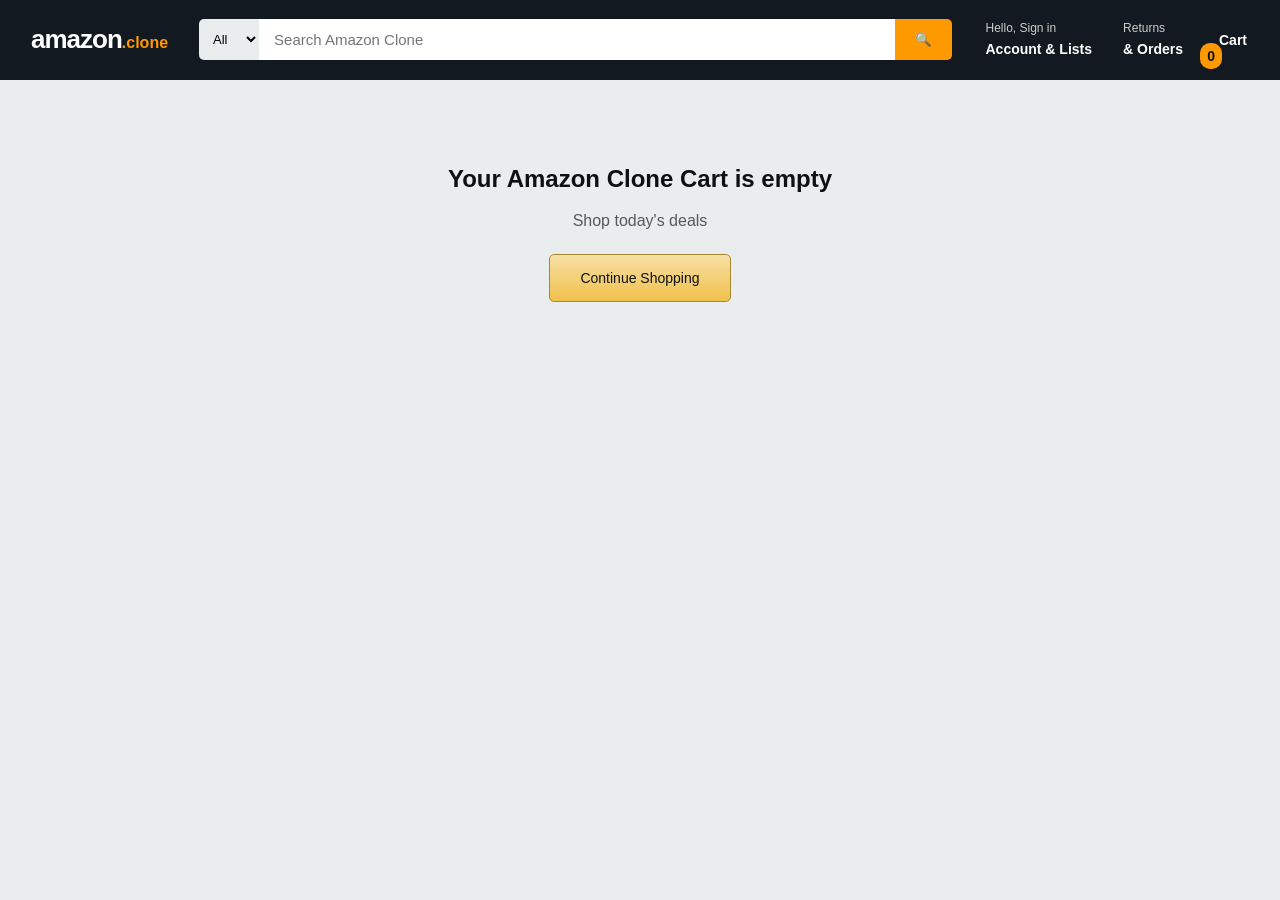
<file: pages/cart.html>
<!DOCTYPE html>
<html lang="en">
<head>
    <meta charset="UTF-8">
    <meta name="viewport" content="width=device-width, initial-scale=1.0">
    <title>Shopping Cart - Amazon Clone</title>
    <link rel="stylesheet" href="../css/styles.css">
    <!-- <link rel="stylesheet" href="[cdnjs.cloudflare.com](https://cdnjs.cloudflare.com/ajax/libs/font-awesome/6.4.0/css/all.min.css)"> -->
</head>
<body>
    <!-- Header (same as index.html but with ../ paths) -->
    <header class="header">
        <div class="header-left">
            <a href="../index.html" class="logo">
                <span class="logo-text">amazon</span>
                <span class="logo-suffix">.clone</span>
            </a>
        </div>
        <div class="header-center">
            <select class="search-category">
                <option value="all">All</option>
            </select>
            <input type="text" class="search-input" placeholder="Search Amazon Clone">
            <!-- <button class="search-btn"><i class="fas fa-search"></i></button> -->
             <button id="search-btn" class="search-btn">
    🔍
</button>
        </div>
        <div class="header-right">
            <div class="nav-item" id="auth-nav">
                <span class="nav-line-1">Hello, Sign in</span>
                <span class="nav-line-2">Account & Lists</span>
            </div>
            <a href="orders.html" class="nav-item">
                <span class="nav-line-1">Returns</span>
                <span class="nav-line-2">& Orders</span>
            </a>
            <a href="cart.html" class="nav-item cart-link">
                <div class="cart-icon">
                    <i class="fas fa-shopping-cart"></i>
                    <span class="cart-count" id="cart-count">0</span>
                </div>
                <span class="nav-line-2">Cart</span>
            </a>
        </div>
    </header>

    <!-- Cart Content -->
    <main class="cart-page">
        <div class="cart-container">
            <div class="cart-items" id="cart-items">
                <!-- Cart items will be dynamically inserted -->
            </div>
            <div class="cart-summary" id="cart-summary">
                <!-- Cart summary will be dynamically inserted -->
            </div>
        </div>

        <!-- Empty Cart -->
        <div class="empty-cart" id="empty-cart" style="display: none;">
            <i class="fas fa-shopping-cart"></i>
            <h2>Your Amazon Clone Cart is empty</h2>
            <p>Shop today's deals</p>
            <a href="../index.html" class="continue-shopping-btn">Continue Shopping</a>
        </div>
    </main>

    <!-- Toast -->
    <div class="toast" id="toast">
        <i class="fas fa-check-circle"></i>
        <span id="toast-message">Item added to cart</span>
    </div>

    <script src="../js/utils.js"></script>
    <script src="../js/products.js"></script>
    <script src="../js/auth.js"></script>
    <script src="../js/cart.js"></script>
    <script src="../js/app.js"></script>
</body>
</html>
</file>
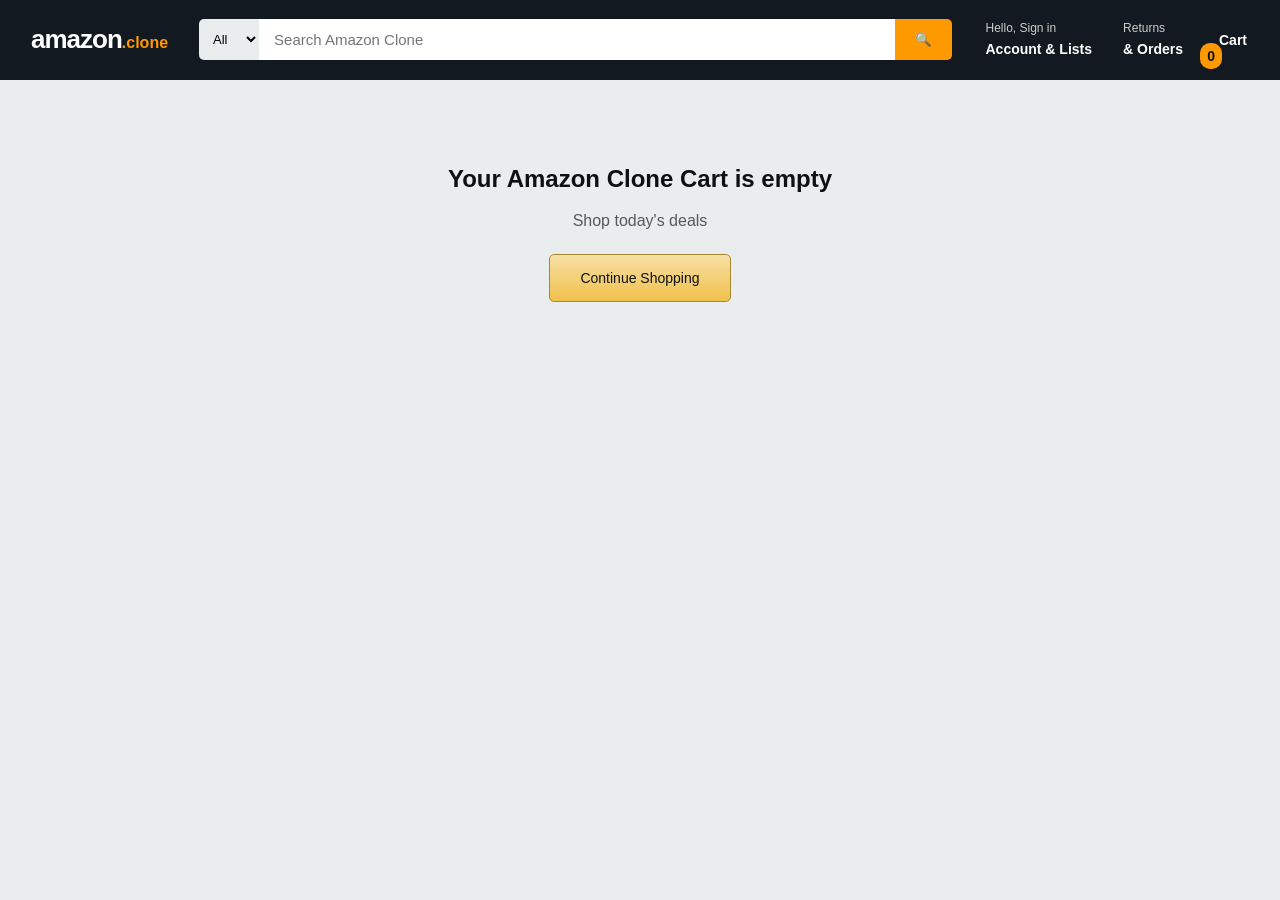
<file: pages/checkout.html>
<!DOCTYPE html>
<html lang="en">
<head>
    <meta charset="UTF-8">
    <meta name="viewport" content="width=device-width, initial-scale=1.0">
    <title>Checkout - Amazon Clone</title>
    <link rel="stylesheet" href="../css/styles.css">
    <!-- <link rel="stylesheet" href="[cdnjs.cloudflare.com](https://cdnjs.cloudflare.com/ajax/libs/font-awesome/6.4.0/css/all.min.css)"> -->
    <link rel="stylesheet"
href="https://cdnjs.cloudflare.com/ajax/libs/font-awesome/6.4.0/css/all.min.css">
</head>
<body>
    <!-- Checkout Header -->
    <header class="checkout-header">
        <a href="../index.html" class="logo">
            <span class="logo-text">amazon</span>
            <span class="logo-suffix">.clone</span>
        </a>
        <h1>Checkout</h1>
        <i class="fas fa-lock" style="color: #565959;"></i>
    </header>

    <!-- Checkout Content -->
    <main class="checkout-page">
        <div class="checkout-container">
            <div class="checkout-form">
                <form id="checkout-form">
                    <h2>1. Shipping Address</h2>
                    <div class="form-group">
                        <label for="shipping-name">Full name</label>
                        <input type="text" id="shipping-name" required>
                    </div>
                    <div class="form-group">
                        <label for="shipping-address">Address</label>
                        <input type="text" id="shipping-address" placeholder="Street address or P.O. Box" required>
                    </div>
                    <div class="form-row">
                        <div class="form-group">
                            <label for="shipping-city">City</label>
                            <input type="text" id="shipping-city" required>
                        </div>
                        <div class="form-group">
                            <label for="shipping-state">State</label>
                            <input type="text" id="shipping-state" required>
                        </div>
                    </div>
                    <div class="form-group">
                        <label for="shipping-zip">ZIP Code</label>
                        <input type="text" id="shipping-zip" required>
                    </div>
                    <div class="form-group">
                        <label for="shipping-phone">Phone number</label>
                        <input type="tel" id="shipping-phone">
                    </div>

                    <h2>2. Payment Method</h2>
                    <div class="form-group">
                        <label for="card-number">Card number</label>
                        <input type="text" id="card-number" placeholder="1234 5678 9012 3456" maxlength="19" required>
                    </div>
                    <div class="form-group">
                        <label for="card-name">Name on card</label>
                        <input type="text" id="card-name" required>
                    </div>
                    <div class="form-row">
                        <div class="form-group">
                            <label for="card-expiry">Expiration date</label>
                            <input type="text" id="card-expiry" placeholder="MM/YY" maxlength="5" required>
                        </div>
                        <div class="form-group">
                            <label for="card-cvv">CVV</label>
                            <input type="text" id="card-cvv" placeholder="123" maxlength="4" required>
                        </div>
                    </div>
                </form>
            </div>

            <div class="checkout-summary" id="checkout-summary">
                <!-- Checkout summary will be dynamically inserted -->
            </div>
        </div>
    </main>

    <!-- Toast -->
    <div class="toast" id="toast">
        <i class="fas fa-check-circle"></i>
        <span id="toast-message">Item added to cart</span>
    </div>

    <!-- Auth Modal -->
    <div class="modal" id="auth-modal">
        <div class="modal-content">
            <span class="close-modal" id="close-auth-modal">&times;</span>
            <div id="auth-forms">
                <div id="sign-in-form" class="auth-form">
                    <h2>Sign In</h2>
                    <form id="login-form">
                        <div class="form-group">
                            <label for="login-email">Email</label>
                            <input type="email" id="login-email" required>
                        </div>
                        <div class="form-group">
                            <label for="login-password">Password</label>
                            <input type="password" id="login-password" required>
                        </div>
                        <button type="submit" class="auth-submit-btn">Sign In</button>
                    </form>
                    <p class="auth-switch">New to Amazon Clone? <a href="#" id="show-register">Create account</a></p>
                </div>
                <div id="register-form" class="auth-form" style="display: none;">
                    <h2>Create Account</h2>
                    <form id="signup-form">
                        <div class="form-group">
                            <label for="register-name">Your name</label>
                            <input type="text" id="register-name" required>
                        </div>
                        <div class="form-group">
                            <label for="register-email">Email</label>
                            <input type="email" id="register-email" required>
                        </div>
                        <div class="form-group">
                            <label for="register-password">Password</label>
                            <input type="password" id="register-password" minlength="6" required>
                        </div>
                        <div class="form-group">
                            <label for="register-confirm">Re-enter password</label>
                            <input type="password" id="register-confirm" required>
                        </div>
                        <button type="submit" class="auth-submit-btn">Create Account</button>
                    </form>
                    <p class="auth-switch">Already have an account? <a href="#" id="show-login">Sign in</a></p>
                </div>
            </div>
        </div>
    </div>

    <div id="checkout-items"></div>

    <script src="../js/utils.js"></script>
    <script src="../js/products.js"></script>
    <script src="../js/auth.js"></script>
    <script src="../js/cart.js"></script>
    <script src="../js/checkout.js"></script>
    <script src="../js/app.js"></script>
</body>
</html>
</file>
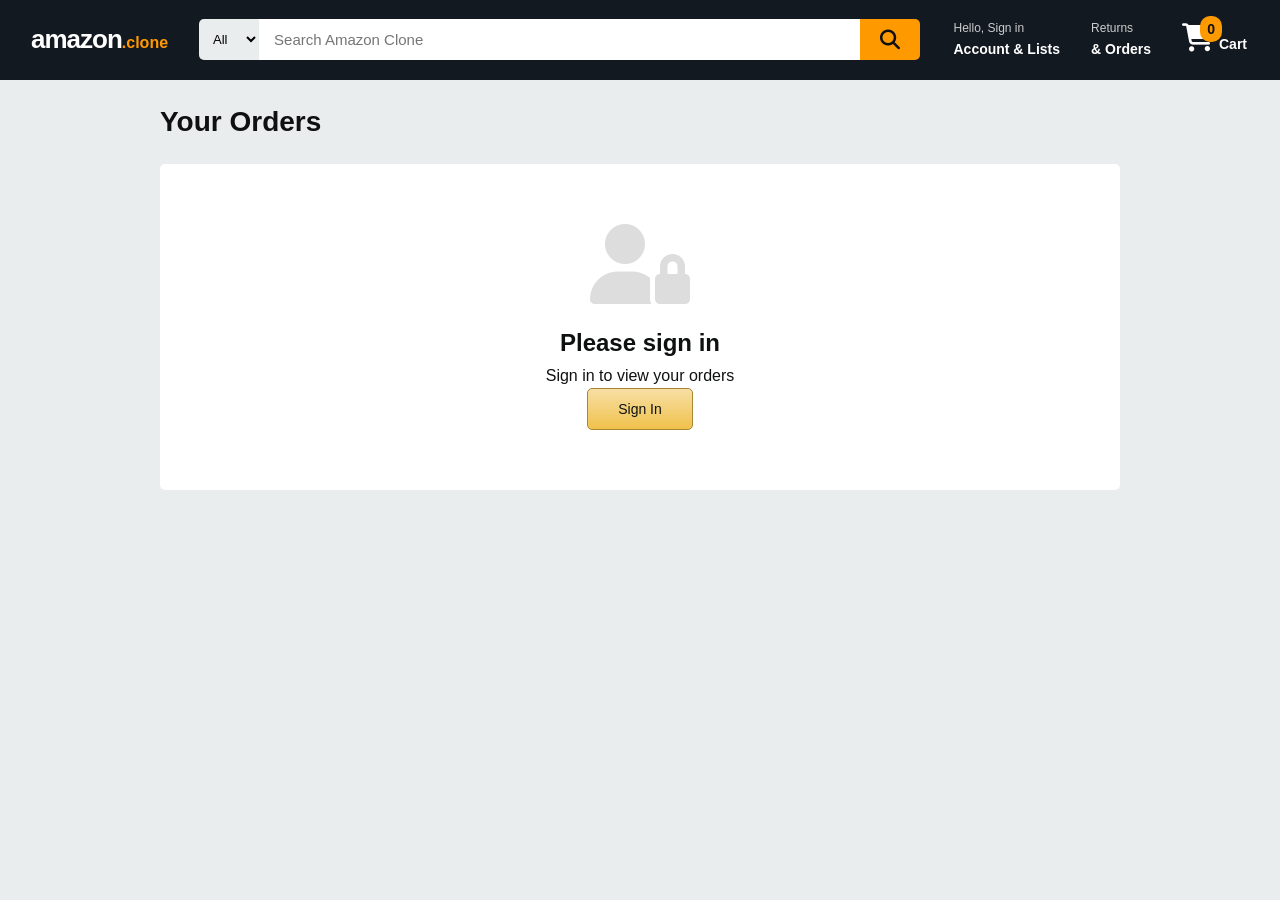
<file: pages/orders.html>
<!DOCTYPE html>
<html lang="en">
<head>
    <meta charset="UTF-8">
    <meta name="viewport" content="width=device-width, initial-scale=1.0">
    <title>Your Orders - Amazon Clone</title>
    <link rel="stylesheet" href="../css/styles.css">
    <!-- <link rel="stylesheet" href="[cdnjs.cloudflare.com](https://cdnjs.cloudflare.com/ajax/libs/font-awesome/6.4.0/css/all.min.css)"> -->
    <link rel="stylesheet"
href="https://cdnjs.cloudflare.com/ajax/libs/font-awesome/6.4.0/css/all.min.css">
</head>
<body>
    <!-- Header -->
    <header class="header">
        <div class="header-left">
            <a href="../index.html" class="logo">
                <span class="logo-text">amazon</span>
                <span class="logo-suffix">.clone</span>
            </a>
        </div>
        <div class="header-center">
            <select class="search-category">
                <option value="all">All</option>
            </select>
            <input type="text" class="search-input" placeholder="Search Amazon Clone">
            <button class="search-btn"><i class="fas fa-search"></i></button>
        </div>
        <div class="header-right">
            <div class="nav-item" id="auth-nav">
                <span class="nav-line-1">Hello, Sign in</span>
                <span class="nav-line-2">Account & Lists</span>
            </div>
            <a href="orders.html" class="nav-item">
                <span class="nav-line-1">Returns</span>
                <span class="nav-line-2">& Orders</span>
            </a>
            <a href="cart.html" class="nav-item cart-link">
                <div class="cart-icon">
                    <i class="fas fa-shopping-cart"></i>
                    <span class="cart-count" id="cart-count">0</span>
                </div>
                <span class="nav-line-2">Cart</span>
            </a>
        </div>
    </header>

    <!-- Orders Content -->
    <main class="orders-page">
        <div class="orders-header">
            <h1>Your Orders</h1>
        </div>
        <div id="orders-container">
            <!-- Orders will be dynamically inserted -->
        </div>
    </main>

    <!-- Toast -->
    <div class="toast" id="toast">
        <i class="fas fa-check-circle"></i>
        <span id="toast-message">Item added to cart</span>
    </div>

    <!-- Auth Modal -->
    <div class="modal" id="auth-modal">
        <div class="modal-content">
            <span class="close-modal" id="close-auth-modal">&times;</span>
            <div id="auth-forms">
                <div id="sign-in-form" class="auth-form">
                    <h2>Sign In</h2>
                    <form id="login-form">
                        <div class="form-group">
                            <label for="login-email">Email</label>
                            <input type="email" id="login-email" required>
                        </div>
                        <div class="form-group">
                            <label for="login-password">Password</label>
                            <input type="password" id="login-password" required>
                        </div>
                        <button type="submit" class="auth-submit-btn">Sign In</button>
                    </form>
                    <p class="auth-switch">New to Amazon Clone? <a href="#" id="show-register">Create account</a></p>
                </div>
                <div id="register-form" class="auth-form" style="display: none;">
                    <h2>Create Account</h2>
                    <form id="signup-form">
                        <div class="form-group">
                            <label for="register-name">Your name</label>
                            <input type="text" id="register-name" required>
                        </div>
                        <div class="form-group">
                            <label for="register-email">Email</label>
                            <input type="email" id="register-email" required>
                        </div>
                        <div class="form-group">
                            <label for="register-password">Password</label>
                            <input type="password" id="register-password" minlength="6" required>
                        </div>
                        <div class="form-group">
                            <label for="register-confirm">Re-enter password</label>
                            <input type="password" id="register-confirm" required>
                        </div>
                        <button type="submit" class="auth-submit-btn">Create Account</button>
                    </form>
                    <p class="auth-switch">Already have an account? <a href="#" id="show-login">Sign in</a></p>
                </div>
            </div>
        </div>
    </div>

    <script src="../js/utils.js"></script>
    <script src="../js/products.js"></script>
    <script src="../js/auth.js"></script>
    <script src="../js/cart.js"></script>
    <script src="../js/checkout.js"></script>
    <script src="../js/app.js"></script>
</body>
</html>
</file>
<file: css/styles.css>
/* ============================================
   CSS Variables & Reset
============================================ */
:root {
    --amazon-orange: #ff9900;
    --amazon-orange-hover: #e68a00;
    --amazon-dark: #131921;
    --amazon-dark-hover: #232f3e;
    --amazon-light-bg: #eaeded;
    --amazon-blue: #007185;
    --amazon-blue-hover: #005f6b;
    --amazon-yellow: #febd69;
    --amazon-green: #067d62;
    --star-color: #de7921;
    --text-dark: #0f1111;
    --text-muted: #565959;
    --border-color: #ddd;
    --shadow: 0 2px 5px rgba(0,0,0,0.1);
    --shadow-hover: 0 4px 12px rgba(0,0,0,0.15);
    --transition: all 0.3s ease;
}

* {
    margin: 0;
    padding: 0;
    box-sizing: border-box;
}

body {
    font-family: 'Amazon Ember', Arial, sans-serif;
    background-color: var(--amazon-light-bg);
    color: var(--text-dark);
    line-height: 1.6;
}

a {
    text-decoration: none;
    color: inherit;
}

ul {
    list-style: none;
}

/* ============================================
   Header Styles
============================================ */
.header {
    background-color: var(--amazon-dark);
    padding: 10px 20px;
    display: flex;
    align-items: center;
    justify-content: space-between;
    position: sticky;
    top: 0;
    z-index: 1000;
}

.header-left {
    display: flex;
    align-items: center;
    gap: 20px;
}

.logo {
    display: flex;
    align-items: baseline;
    padding: 5px 10px;
    border: 1px solid transparent;
    border-radius: 3px;
}

.logo:hover {
    border-color: white;
}

.logo-text {
    color: white;
    font-size: 26px;
    font-weight: bold;
    letter-spacing: -1px;
}

.logo-suffix {
    color: var(--amazon-orange);
    font-size: 16px;
    font-weight: bold;
}

.delivery-location {
    display: flex;
    align-items: center;
    gap: 5px;
    color: white;
    padding: 5px 10px;
    border: 1px solid transparent;
    border-radius: 3px;
    cursor: pointer;
}

.delivery-location:hover {
    border-color: white;
}

.delivery-location i {
    font-size: 18px;
}

.delivery-location div {
    display: flex;
    flex-direction: column;
}

.deliver-to {
    font-size: 12px;
    color: #ccc;
}

.location {
    font-size: 14px;
    font-weight: bold;
}

/* Search Bar */
.header-center {
    flex: 1;
    display: flex;
    max-width: 800px;
    margin: 0 20px;
}

.search-category {
    padding: 10px;
    border: none;
    background-color: var(--amazon-light-bg);
    border-radius: 5px 0 0 5px;
    font-size: 13px;
    cursor: pointer;
    min-width: 60px;
}

.search-input {
    flex: 1;
    padding: 12px 15px;
    border: none;
    font-size: 15px;
    outline: none;
}

.search-btn {
    background-color: var(--amazon-orange);
    border: none;
    padding: 0 20px;
    border-radius: 0 5px 5px 0;
    cursor: pointer;
    transition: var(--transition);
}

.search-btn:hover {
    background-color: var(--amazon-orange-hover);
}

.search-btn i {
    font-size: 20px;
    color: var(--text-dark);
}

/* Header Right */
.header-right {
    display: flex;
    align-items: center;
    gap: 5px;
}

.nav-item {
    padding: 8px 12px;
    border: 1px solid transparent;
    border-radius: 3px;
    cursor: pointer;
    position: relative;
    color: white;
}

.nav-item:hover {
    border-color: white;
}

.nav-line-1 {
    display: block;
    font-size: 12px;
    color: #ccc;
}

.nav-line-2 {
    display: block;
    font-size: 14px;
    font-weight: bold;
}

/* Dropdown */
.dropdown {
    position: absolute;
    top: 100%;
    right: 0;
    background: white;
    min-width: 250px;
    border-radius: 5px;
    box-shadow: var(--shadow-hover);
    padding: 15px;
    display: none;
    z-index: 1001;
    color: var(--text-dark);
}

.nav-item:hover .dropdown {
    display: block;
}

.auth-dropdown .sign-in-btn {
    width: 100%;
    padding: 10px;
    background: linear-gradient(to bottom, #f7dfa5, #f0c14b);
    border: 1px solid #a88734;
    border-radius: 3px;
    font-size: 14px;
    cursor: pointer;
    margin-bottom: 10px;
}

.auth-dropdown .sign-in-btn:hover {
    background: linear-gradient(to bottom, #f5d78e, #eeb933);
}

.auth-dropdown p {
    font-size: 12px;
    text-align: center;
}

.auth-dropdown a {
    color: var(--amazon-blue);
}

.auth-dropdown hr {
    margin: 15px 0;
    border: none;
    border-top: 1px solid var(--border-color);
}

.dropdown-section h4 {
    font-size: 14px;
    font-weight: bold;
    margin-bottom: 10px;
}

.dropdown-section a {
    display: block;
    padding: 5px 0;
    font-size: 13px;
    color: var(--text-dark);
}

.dropdown-section a:hover {
    color: var(--amazon-orange);
    text-decoration: underline;
}

/* Cart */
.cart-link {
    display: flex;
    align-items: flex-end;
    gap: 5px;
}

.cart-icon {
    position: relative;
}

.cart-icon i {
    font-size: 28px;
}

.cart-count {
    position: absolute;
    top: -8px;
    right: -8px;
    background-color: var(--amazon-orange);
    color: var(--text-dark);
    font-size: 14px;
    font-weight: bold;
    padding: 2px 7px;
    border-radius: 10px;
}

/* ============================================
   Sub Navigation
============================================ */
.sub-nav {
    background-color: var(--amazon-dark-hover);
    padding: 8px 20px;
    display: flex;
    justify-content: space-between;
}

.sub-nav-left {
    display: flex;
    gap: 5px;
}

.sub-nav-link {
    color: white;
    padding: 5px 10px;
    font-size: 14px;
    border: 1px solid transparent;
    border-radius: 3px;
    display: flex;
    align-items: center;
    gap: 5px;
    transition: var(--transition);
}

.sub-nav-link:hover {
    border-color: white;
}

/* ============================================
   Hero Section / Slider
============================================ */
.hero {
    position: relative;
    height: 400px;
    overflow: hidden;
    margin-bottom: -100px;
}

.hero-slider {
    height: 100%;
}

.hero-slide {
    position: absolute;
    top: 1.3px;
    left: 0;
    width: 100%;
    height: 100%;
    background-size: cover;
    background-position: center;
    opacity: 0;
    transition: opacity 0.5s ease;
}

.hero-slide.active {
    opacity: 1;
}

.hero-slide::before {
    content: '';
    position: absolute;
    bottom: 0;
    left: 0;
    right: 0;
    height: 200px;
    background: linear-gradient(to bottom, transparent, var(--amazon-light-bg));
}

.hero-content {
    position: absolute;
    bottom: 120px;
    left: 50px;
    color: white;
    text-shadow: 2px 2px 4px rgba(0,0,0,0.5);
}

.hero-content h2 {
    font-size: 36px;
    margin-bottom: 10px;
}

.hero-content p {
    font-size: 18px;
    margin-bottom: 20px;
}

.hero-btn {
    display: inline-block;
    padding: 12px 30px;
    background-color: var(--amazon-orange);
    color: var(--text-dark);
    font-weight: bold;
    border-radius: 5px;
    transition: var(--transition);
}

.hero-btn:hover {
    background-color: var(--amazon-orange-hover);
}

.slider-btn {
    position: absolute;
    top: 50%;
    transform: translateY(-50%);
    background: rgba(255,255,255,0.8);
    border: none;
    width: 50px;
    height: 100px;
    cursor: pointer;
    font-size: 24px;
    color: var(--text-dark);
    transition: var(--transition);
    z-index: 10;
}

.slider-btn:hover {
    background: white;
}

.prev-btn {
    left: 0;
}

.next-btn {
    right: 0;
}

/* ============================================
   Category Section
============================================ */
.category-section {
    position: relative;
    z-index: 10;
    padding: 0 20px;
}

.category-grid {
    display: grid;
    grid-template-columns: repeat(4, 1fr);
    gap: 20px;
}

.category-card {
    background: white;
    padding: 20px;
    border-radius: 5px;
    box-shadow: var(--shadow);
    transition: var(--transition);
}

.category-card:hover {
    box-shadow: var(--shadow-hover);
}

.category-card h3 {
    font-size: 20px;
    margin-bottom: 15px;
}

.category-card img {
    width: 100%;
    height: 200px;
    object-fit: cover;
    border-radius: 5px;
    margin-bottom: 15px;
}

.category-card a {
    color: var(--amazon-blue);
    font-size: 14px;
}

.category-card a:hover {
    color: var(--amazon-orange);
    text-decoration: underline;
}

/* ============================================
   Products Section
============================================ */
.products-section {
    padding: 40px 20px;
}

.section-header {
    display: flex;
    justify-content: space-between;
    align-items: center;
    margin-bottom: 20px;
}

.section-header h2 {
    font-size: 24px;
}

.sort-select {
    padding: 8px 15px;
    border: 1px solid var(--border-color);
    border-radius: 5px;
    font-size: 14px;
    cursor: pointer;
}

.products-grid {
    display: grid;
    grid-template-columns: repeat(auto-fill, minmax(250px, 1fr));
    gap: 20px;
}

.product-card {
    background: white;
    border-radius: 5px;
    overflow: hidden;
    box-shadow: var(--shadow);
    transition: var(--transition);
    position: relative;
}

.product-card:hover {
    box-shadow: var(--shadow-hover);
    transform: translateY(-3px);
}

.product-badge {
    position: absolute;
    top: 10px;
    left: 10px;
    background-color: #cc0c39;
    color: white;
    padding: 3px 10px;
    font-size: 12px;
    font-weight: bold;
    border-radius: 3px;
}

.product-image {
    width: 100%;
    height: 250px;
    overflow: hidden;
    display: flex;
    align-items: center;
    justify-content: center;
    padding: 20px;
    background: #f7f7f7;
}

.product-image img {
    max-width: 100%;
    max-height: 100%;
    object-fit: contain;
    transition: transform 0.3s ease;
}

.product-card:hover .product-image img {
    transform: scale(1.05);
}

.product-info {
    padding: 15px;
}

.product-title {
    font-size: 14px;
    margin-bottom: 8px;
    display: -webkit-box;
    -webkit-line-clamp: 2;
    -webkit-box-orient: vertical;
    overflow: hidden;
    height: 42px;
}

.product-title a {
    color: var(--text-dark);
}

.product-title a:hover {
    color: var(--amazon-orange);
}

.product-rating {
    display: flex;
    align-items: center;
    gap: 5px;
    margin-bottom: 8px;
}

.stars {
    color: var(--star-color);
    font-size: 14px;
}

.rating-count {
    color: var(--amazon-blue);
    font-size: 13px;
}

.product-price {
    margin-bottom: 10px;
}

.price-symbol {
    font-size: 13px;
    vertical-align: top;
}

.price-whole {
    font-size: 24px;
    font-weight: bold;
}

.price-fraction {
    font-size: 13px;
    vertical-align: top;
}

.original-price {
    font-size: 13px;
    color: var(--text-muted);
    text-decoration: line-through;
    margin-left: 10px;
}

.product-delivery {
    font-size: 12px;
    color: var(--text-muted);
    margin-bottom: 12px;
}

.product-delivery span {
    font-weight: bold;
    color: var(--text-dark);
}

.add-to-cart-btn {
    width: 100%;
    padding: 10px;
    background: linear-gradient(to bottom, #f7dfa5, #f0c14b);
    border: 1px solid #a88734;
    border-radius: 20px;
    font-size: 14px;
    cursor: pointer;
    transition: var(--transition);
}

.add-to-cart-btn:hover {
    background: linear-gradient(to bottom, #f5d78e, #eeb933);
}

.load-more {
    text-align: center;
    margin-top: 30px;
}

.load-more-btn {
    padding: 12px 40px;
    background: white;
    border: 1px solid var(--border-color);
    border-radius: 5px;
    font-size: 14px;
    cursor: pointer;
    transition: var(--transition);
}

.load-more-btn:hover {
    background-color: #f7f7f7;
}

/* ============================================
   Deals Section
============================================ */
.deals-section {
    padding: 40px 20px;
    background: white;
}

.deals-section h2 {
    font-size: 24px;
    margin-bottom: 20px;
}

.deals-grid {
    display: grid;
    grid-template-columns: repeat(auto-fill, minmax(200px, 1fr));
    gap: 20px;
}

.deal-card {
    position: relative;
    border: 1px solid var(--border-color);
    border-radius: 5px;
    overflow: hidden;
    transition: var(--transition);
}

.deal-card:hover {
    box-shadow: var(--shadow-hover);
}

.deal-badge {
    position: absolute;
    top: 10px;
    left: 10px;
    background-color: #cc0c39;
    color: white;
    padding: 5px 10px;
    font-size: 14px;
    font-weight: bold;
    border-radius: 3px;
}

.deal-image {
    width: 100%;
    height: 180px;
    overflow: hidden;
    display: flex;
    align-items: center;
    justify-content: center;
    padding: 15px;
    background: #f7f7f7;
}

.deal-image img {
    max-width: 100%;
    max-height: 100%;
    object-fit: contain;
}

.deal-info {
    padding: 15px;
}

.deal-progress {
    height: 6px;
    background: #ddd;
    border-radius: 3px;
    overflow: hidden;
    margin-bottom: 10px;
}

.deal-progress-bar {
    height: 100%;
    background: linear-gradient(to right, #cc0c39, #ff9900);
    border-radius: 3px;
}

.deal-text {
    font-size: 13px;
    color: #cc0c39;
    margin-bottom: 10px;
}

.deal-price {
    font-size: 20px;
    font-weight: bold;
    color: #b12704;
}

/* ============================================
   Footer
============================================ */
.footer {
    margin-top: 40px;
}

.footer-top {
    background-color: var(--amazon-dark-hover);
    padding: 15px;
    text-align: center;
}

.footer-top a {
    color: white;
    font-size: 14px;
}

.footer-top a:hover {
    text-decoration: underline;
}

.footer-middle {
    background-color: var(--amazon-dark);
    padding: 40px 20px;
    display: grid;
    grid-template-columns: repeat(4, 1fr);
    gap: 30px;
    max-width:100%;
    margin: 0 auto;
}

.footer-column h4 {
    color: white;
    font-size: 16px;
    margin-bottom: 15px;
}

.footer-column a {
    display: block;
    color: #ddd;
    font-size: 14px;
    padding: 5px 0;
}

.footer-column a:hover {
    text-decoration: underline;
}

.footer-bottom {
    background-color: var(--amazon-dark);
    border-top: 1px solid #3a4553;
    padding: 20px;
    text-align: center;
}

.footer-bottom .logo {
    display: inline-flex;
    margin-bottom: 10px;
}

.footer-bottom p {
    color: #ddd;
    font-size: 12px;
}

/* ============================================
   Modal
============================================ */
.modal {
    display: none;
    position: fixed;
    top: 0;
    left: 0;
    width: 100%;
    height: 100%;
    background: rgba(0,0,0,0.5);
    z-index: 2000;
    justify-content: center;
    align-items: center;
}

.modal.active {
    display: flex;
}

.modal-content {
    background: white;
    padding: 30px;
    border-radius: 10px;
    max-width: 400px;
    width: 90%;
    position: relative;
    animation: modalSlide 0.3s ease;
}

@keyframes modalSlide {
    from {
        opacity: 0;
        transform: translateY(-30px);
    }
    to {
        opacity: 1;
        transform: translateY(0);
    }
}

.close-modal {
    position: absolute;
    top: 15px;
    right: 20px;
    font-size: 28px;
    cursor: pointer;
    color: var(--text-muted);
}

.close-modal:hover {
    color: var(--text-dark);
}

.auth-form h2 {
    margin-bottom: 20px;
    font-size: 24px;
}

.form-group {
    margin-bottom: 15px;
}

.form-group label {
    display: block;
    font-size: 14px;
    font-weight: bold;
    margin-bottom: 5px;
}

.form-group input {
    width: 100%;
    padding: 10px;
    border: 1px solid var(--border-color);
    border-radius: 4px;
    font-size: 14px;
}

.form-group input:focus {
    outline: none;
    border-color: var(--amazon-orange);
    box-shadow: 0 0 3px var(--amazon-orange);
}

.auth-submit-btn {
    width: 100%;
    padding: 12px;
    background: linear-gradient(to bottom, #f7dfa5, #f0c14b);
    border: 1px solid #a88734;
    border-radius: 4px;
    font-size: 14px;
    cursor: pointer;
    margin-top: 10px;
}

.auth-submit-btn:hover {
    background: linear-gradient(to bottom, #f5d78e, #eeb933);
}

.auth-switch {
    text-align: center;
    margin-top: 20px;
    font-size: 14px;
}

.auth-switch a {
    color: var(--amazon-blue);
}

/* ============================================
   Toast Notification
============================================ */
.toast {
    position: fixed;
    bottom: 30px;
    right: 30px;
    background-color: var(--amazon-dark);
    color: white;
    padding: 15px 25px;
    border-radius: 5px;
    display: flex;
    align-items: center;
    gap: 10px;
    box-shadow: var(--shadow-hover);
    transform: translateX(400px);
    transition: transform 0.3s ease;
    z-index: 3000;
}

.toast.show {
    transform: translateX(0);
}

.toast i {
    color: var(--amazon-green);
    font-size: 20px;
}

/* ============================================
   Cart Page
============================================ */
.cart-page {
    padding: 20px;
    max-width: 1200px;
    margin: 0 auto;
}

.cart-container {
    display: grid;
    grid-template-columns: 1fr 300px;
    gap: 20px;
}

.cart-items {
    background: white;
    padding: 20px;
    border-radius: 5px;
}

.cart-header {
    display: flex;
    justify-content: space-between;
    align-items: center;
    border-bottom: 1px solid var(--border-color);
    padding-bottom: 15px;
    margin-bottom: 20px;
}

.cart-header h1 {
    font-size: 28px;
}

.cart-item {
    display: grid;
    grid-template-columns: 180px 1fr;
    gap: 20px;
    padding: 20px 0;
    border-bottom: 1px solid var(--border-color);
}

.cart-item-image {
    width: 180px;
    height: 180px;
    display: flex;
    align-items: center;
    justify-content: center;
    background: #f7f7f7;
    border-radius: 5px;
}

.cart-item-image img {
    max-width: 100%;
    max-height: 100%;
    object-fit: contain;
}

.cart-item-details h3 {
    font-size: 18px;
    margin-bottom: 10px;
}

.cart-item-details h3 a {
    color: var(--amazon-blue);
}

.cart-item-details h3 a:hover {
    color: var(--amazon-orange);
    text-decoration: underline;
}

.cart-item-price {
    font-size: 20px;
    font-weight: bold;
    color: #b12704;
    margin-bottom: 10px;
}

.cart-item-stock {
    color: var(--amazon-green);
    font-size: 14px;
    margin-bottom: 15px;
}

.cart-item-actions {
    display: flex;
    align-items: center;
    gap: 15px;
}

.quantity-selector {
    display: flex;
    align-items: center;
    border: 1px solid var(--border-color);
    border-radius: 5px;
    overflow: hidden;
}

.quantity-btn {
    background: #f0f0f0;
    border: none;
    width: 35px;
    height: 35px;
    cursor: pointer;
    font-size: 16px;
}

.quantity-btn:hover {
    background: #ddd;
}

.quantity-input {
    width: 50px;
    height: 35px;
    border: none;
    text-align: center;
    font-size: 14px;
}

.cart-item-actions a {
    color: var(--amazon-blue);
    font-size: 13px;
}

.cart-item-actions a:hover {
    text-decoration: underline;
}

.cart-item-actions span {
    color: var(--border-color);
}

.cart-summary {
    background: white;
    padding: 20px;
    border-radius: 5px;
    height: fit-content;
    position: sticky;
    top: 100px;
}

.cart-summary h3 {
    font-size: 18px;
    margin-bottom: 20px;
}

.summary-line {
    display: flex;
    justify-content: space-between;
    margin-bottom: 10px;
    font-size: 14px;
}

.summary-total {
    display: flex;
    justify-content: space-between;
    font-size: 18px;
    font-weight: bold;
    padding-top: 15px;
    border-top: 1px solid var(--border-color);
    margin-top: 15px;
}

.checkout-btn {
    width: 100%;
    padding: 12px;
    background: linear-gradient(to bottom, #f7dfa5, #f0c14b);
    border: 1px solid #a88734;
    border-radius: 5px;
    font-size: 14px;
    cursor: pointer;
    margin-top: 20px;
}

.checkout-btn:hover {
    background: linear-gradient(to bottom, #f5d78e, #eeb933);
}

.empty-cart {
    text-align: center;
    padding: 60px 20px;
}

.empty-cart i {
    font-size: 80px;
    color: #ddd;
    margin-bottom: 20px;
}

.empty-cart h2 {
    margin-bottom: 10px;
}

.empty-cart p {
    color: var(--text-muted);
    margin-bottom: 20px;
}

.continue-shopping-btn {
    display: inline-block;
    padding: 12px 30px;
    background: linear-gradient(to bottom, #f7dfa5, #f0c14b);
    border: 1px solid #a88734;
    border-radius: 5px;
    font-size: 14px;
    color: var(--text-dark);
}

/* ============================================
   Checkout Page
============================================ */
.checkout-page {
    padding: 20px;
    max-width: 1000px;
    margin: 0 auto;
}

.checkout-header {
    background: white;
    padding: 15px 20px;
    border-bottom: 1px solid var(--border-color);
    margin-bottom: 20px;
}

.checkout-header h1 {
    font-size: 28px;
}

.checkout-container {
    display: grid;
    grid-template-columns: 1fr 350px;
    gap: 20px;
}

.checkout-form {
    background: white;
    padding: 20px;
    border-radius: 5px;
}

.checkout-form h2 {
    font-size: 20px;
    padding-bottom: 15px;
    border-bottom: 1px solid var(--border-color);
    margin-bottom: 20px;
}

.form-row {
    display: grid;
    grid-template-columns: 1fr 1fr;
    gap: 15px;
}

.checkout-summary {
    background: white;
    padding: 20px;
    border-radius: 5px;
    height: fit-content;
    position: sticky;
    top: 100px;
}

.place-order-btn {
    width: 100%;
    padding: 15px;
    background: linear-gradient(to bottom, #f7dfa5, #f0c14b);
    border: 1px solid #a88734;
    border-radius: 5px;
    font-size: 16px;
    font-weight: bold;
    cursor: pointer;
    margin-bottom: 15px;
}

.place-order-btn:hover {
    background: linear-gradient(to bottom, #f5d78e, #eeb933);
}

.checkout-items {
    margin-top: 20px;
    padding-top: 20px;
    border-top: 1px solid var(--border-color);
}

.checkout-item {
    display: flex;
    gap: 15px;
    margin-bottom: 15px;
}

.checkout-item img {
    width: 80px;
    height: 80px;
    object-fit: contain;
    background: #f7f7f7;
    border-radius: 5px;
}

.checkout-item-details {
    flex: 1;
}

.checkout-item-details h4 {
    font-size: 14px;
    margin-bottom: 5px;
}

.checkout-item-details p {
    font-size: 12px;
    color: var(--text-muted);
}

/* ============================================
   Orders Page
============================================ */
.orders-page {
    padding: 20px;
    max-width: 1000px;
    margin: 0 auto;
}

.orders-header {
    margin-bottom: 20px;
}

.orders-header h1 {
    font-size: 28px;
}

.order-card {
    background: white;
    border-radius: 5px;
    overflow: hidden;
    margin-bottom: 20px;
    border: 1px solid var(--border-color);
}

.order-header {
    background: #f7f7f7;
    padding: 15px 20px;
    display: flex;
    justify-content: space-between;
    flex-wrap: wrap;
    gap: 15px;
    font-size: 14px;
}

.order-header-item span:first-child {
    display: block;
    color: var(--text-muted);
    font-size: 12px;
    text-transform: uppercase;
}

.order-header-item span:last-child {
    font-weight: bold;
}

.order-body {
    padding: 20px;
}

.order-status {
    font-size: 18px;
    font-weight: bold;
    color: var(--amazon-green);
    margin-bottom: 15px;
}

.order-item {
    display: flex;
    gap: 20px;
    padding: 15px 0;
    border-bottom: 1px solid var(--border-color);
}

.order-item:last-child {
    border-bottom: none;
}

.order-item img {
    width: 100px;
    height: 100px;
    object-fit: contain;
    background: #f7f7f7;
    border-radius: 5px;
}

.order-item-details h4 {
    font-size: 16px;
    margin-bottom: 5px;
}

.order-item-details h4 a {
    color: var(--amazon-blue);
}

.order-item-details p {
    font-size: 14px;
    color: var(--text-muted);
}

.no-orders {
    text-align: center;
    padding: 60px 20px;
    background: white;
    border-radius: 5px;
}

.no-orders i {
    font-size: 80px;
    color: #ddd;
    margin-bottom: 20px;
}

/* ============================================
   Product Detail Page
============================================ */
.product-page {
    padding: 20px;
    max-width: 1200px;
    margin: 0 auto;
}

.product-detail {
    display: grid;
    grid-template-columns: 500px 1fr 280px;
    gap: 30px;
    background: white;
    padding: 20px;
    border-radius: 5px;
}

.product-gallery {
    position: sticky;
    top: 100px;
}

.main-image {
    width: 100%;
    height: 400px;
    display: flex;
    align-items: center;
    justify-content: center;
    border: 1px solid var(--border-color);
    border-radius: 5px;
    margin-bottom: 15px;
    cursor: zoom-in;
}

.main-image img {
    max-width: 100%;
    max-height: 100%;
    object-fit: contain;
}

.thumbnail-list {
    display: flex;
    gap: 10px;
}

.thumbnail {
    width: 60px;
    height: 60px;
    border: 2px solid transparent;
    border-radius: 5px;
    cursor: pointer;
    display: flex;
    align-items: center;
    justify-content: center;
    padding: 5px;
}

.thumbnail:hover,
.thumbnail.active {
    border-color: var(--amazon-orange);
}

.thumbnail img {
    max-width: 100%;
    max-height: 100%;
    object-fit: contain;
}

.product-details h1 {
    font-size: 24px;
    margin-bottom: 15px;
}

.product-details .product-rating {
    margin-bottom: 15px;
    padding-bottom: 15px;
    border-bottom: 1px solid var(--border-color);
}

.product-price-section {
    margin-bottom: 20px;
}

.product-price-section .price-label {
    font-size: 14px;
    color: var(--text-muted);
}

.product-price-section .price-value {
    font-size: 28px;
    color: #b12704;
}

.product-description {
    margin-bottom: 20px;
}

.product-description h3 {
    font-size: 16px;
    margin-bottom: 10px;
}

.product-description ul {
    padding-left: 20px;
}

.product-description li {
    margin-bottom: 8px;
    list-style: disc;
}

.buy-box {
    border: 1px solid var(--border-color);
    border-radius: 10px;
    padding: 20px;
}

.buy-box .price {
    font-size: 24px;
    margin-bottom: 10px;
}

.buy-box .delivery-info {
    font-size: 14px;
    margin-bottom: 15px;
}

.buy-box .delivery-info span {
    font-weight: bold;
}

.buy-box .stock-status {
    font-size: 18px;
    color: var(--amazon-green);
    margin-bottom: 15px;
}

.buy-box .quantity-row {
    display: flex;
    align-items: center;
    gap: 10px;
    margin-bottom: 15px;
}

.buy-box .add-to-cart-btn {
    margin-bottom: 10px;
}

.buy-box .buy-now-btn {
    width: 100%;
    padding: 10px;
    background: var(--amazon-orange);
    border: 1px solid #a88734;
    border-radius: 20px;
    font-size: 14px;
    cursor: pointer;
}

.buy-box .buy-now-btn:hover {
    background: var(--amazon-orange-hover);
}

.buy-box .secure-transaction {
    font-size: 12px;
    color: var(--text-muted);
    margin-top: 15px;
    display: flex;
    align-items: center;
    gap: 5px;
}

/* ============================================
   Responsive Design
============================================ */
@media (max-width: 1024px) {
    .category-grid {
        grid-template-columns: repeat(2, 1fr);
    }

    .product-detail {
        grid-template-columns: 1fr;
    }

    .product-gallery {
        position: static;
    }

    .checkout-container,
    .cart-container {
        grid-template-columns: 1fr;
    }

    .footer-middle {
        grid-template-columns: repeat(2, 1fr);
    }
}

@media (max-width: 768px) {
    .header {
        flex-wrap: wrap;
        gap: 10px;
    }

    .header-center {
        order: 3;
        width: 100%;
        margin: 10px 0 0 0;
    }

    .delivery-location {
        display: none;
    }

    .nav-line-1 {
        display: none;
    }

    .hero {
        height: 300px;
    }

    .hero-content {
        bottom: 80px;
        left: 20px;
    }

    .hero-content h2 {
        font-size: 24px;
    }

    .category-grid {
        grid-template-columns: 1fr;
    }

    .cart-item {
        grid-template-columns: 100px 1fr;
    }

    .cart-item-image {
        width: 100px;
        height: 100px;
    }

    .form-row {
        grid-template-columns: 1fr;
    }

    .footer-middle {
        grid-template-columns: 1fr;
    }
}

@media (max-width: 480px) {
    .sub-nav {
        overflow-x: auto;
    }

    .sub-nav-left {
        flex-wrap: nowrap;
    }

    .products-grid {
        grid-template-columns: repeat(2, 1fr);
        gap: 10px;
    }

    .product-image {
        height: 150px;
    }

    .product-title {
        font-size: 12px;
        height: 36px;
    }

    .price-whole {
        font-size: 18px;
    }
}
</file>
